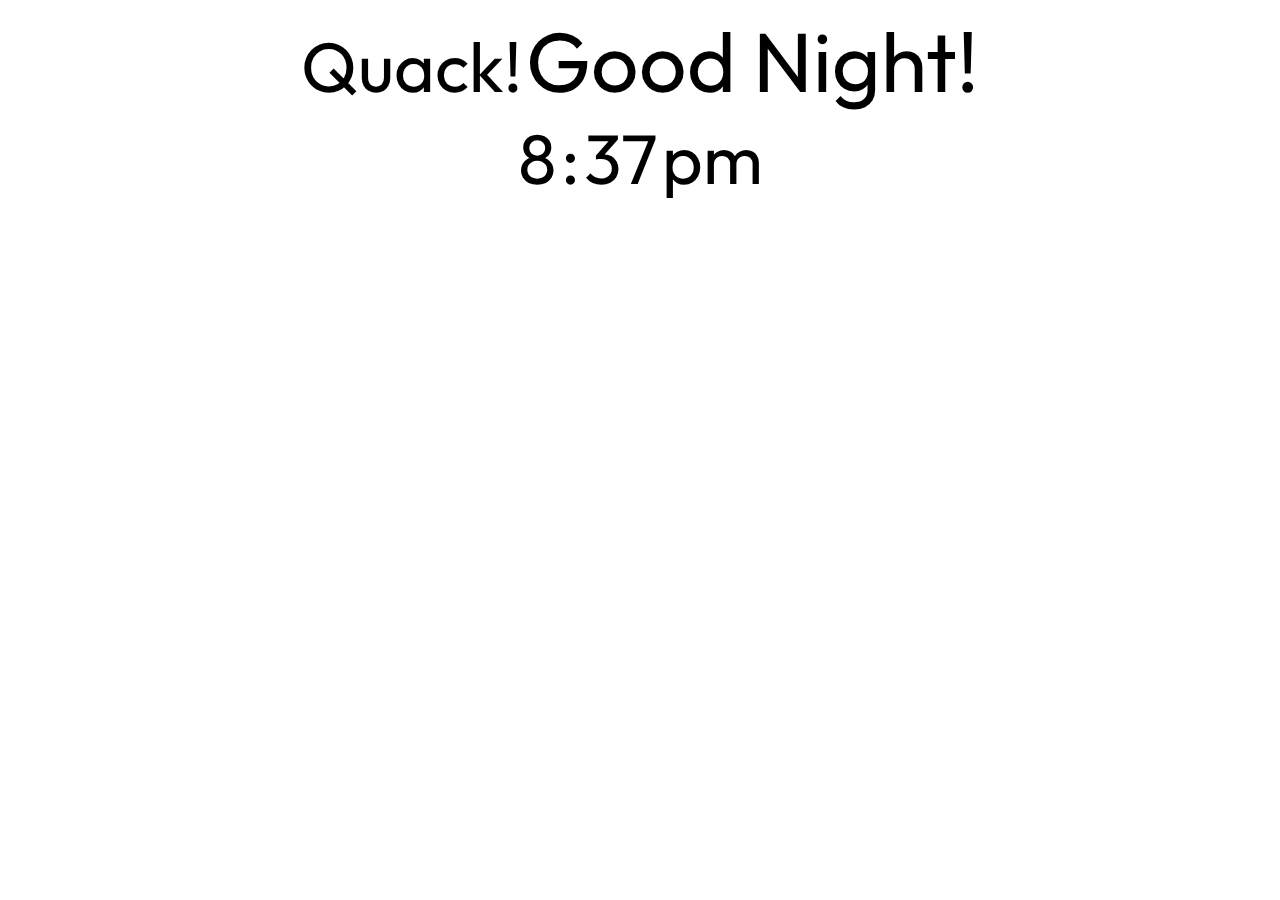
<file: clock/index.html>
<html>
  <head>
    <link rel="stylesheet" href="style.css" />
    <style>
      @import url("https://fonts.googleapis.com/css2?family=Outfit:wght@600&display=swap");
    </style>
  </head>
  <body>
    <div>
      <a class="welcome">Quack!</a>
      <a class="welcome greeting">Good morning!</a>
    </div>
    <a class="hour">13</a>
    <a class="dot">:</a>
    <a class="minute">00</a>
    <a class="time">am</a>
  </body>
  <script src="script.js"></script>
</html>
</file>
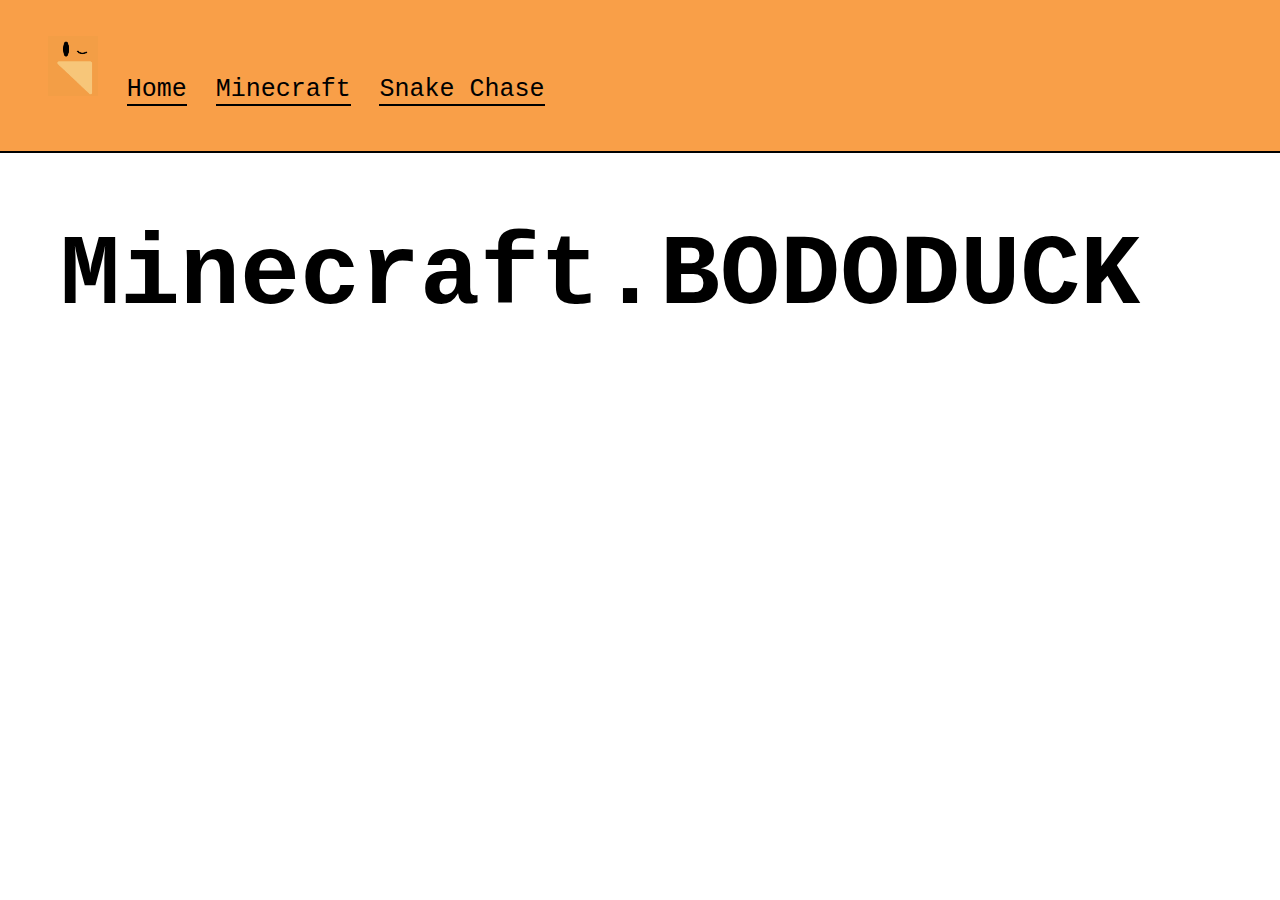
<file: minecraft.html>
<html>
  <head>
    <style>
      @import url("https://fonts.googleapis.com/css2?family=Odibee+Sans&display=swap");
    </style>
    <style>
      @import url("https://fonts.googleapis.com/css2?family=Luckiest+Guy&display=swap");
    </style>
  </head>
  <body>
    <nav>
      <ul>
        <li>
          <img src="bododuck_logo3.png" width="50px" />
          &nbsp&nbsp<a href="index.html">Home</a> &nbsp&nbsp<a
            href="minecraft.html"
            >Minecraft</a
          >
          &nbsp&nbsp<a href="snakechase.html">Snake Chase</a>
        </li>
      </ul>
    </nav>
    <h1>&nbspMinecraft.BODODUCK</h1>
    <style>
      h1 {
        color: black;
        font-family: "Major Mono Display", monospace;
        font-size: 100px;
      }
      a {
        font-family: "Major Mono Display", monospace;
        font-size: 25px;
      }
      body {
        background-color: #ffffff;
        margin: 0px;
      }
      nav {
        background-color: #f99f48ff;
        border-bottom: 2px solid black;
        padding-left: 8px;
        padding-right: 8px;
        padding-bottom: 16px;
        padding-top: 16px;
        margin: 0px;
        width: 100%;
      }
      ul {
        margin: 20px;
        padding: 0;
        font-family: "Major Mono Display", monospace;
      }
      nav li {
        display: inline;
        background-color: #f99f48ff;

        padding: 10px;
        margin: 10px;
        line-height: 280%;
      }
      nav li a {
        text-decoration: none;
        color: black;
        border-bottom: 2px solid black;
      }
    </style>
  </body>
</html>
</file>
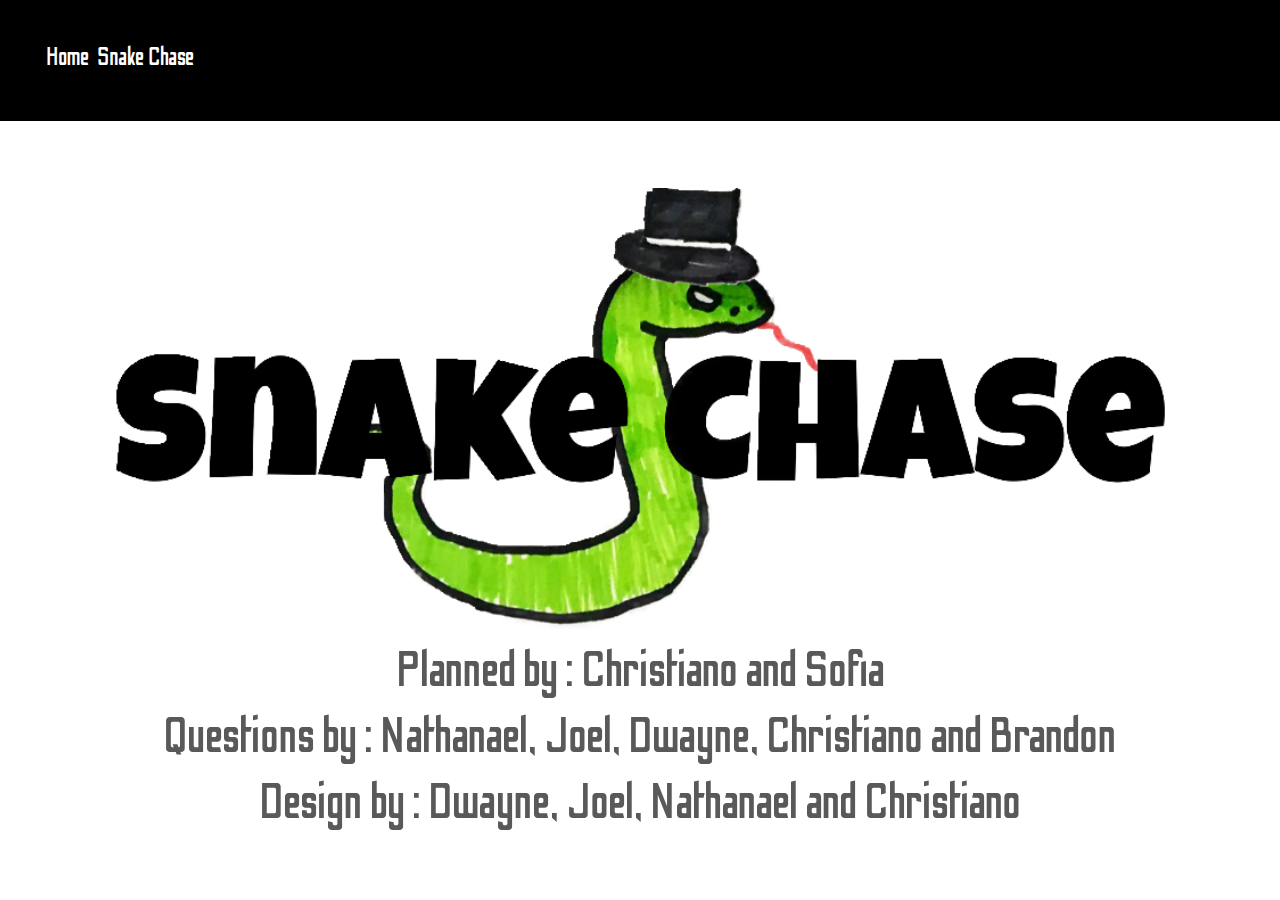
<file: snakechase.html>
<html>

<head>
    <style>
        @import url('https://fonts.googleapis.com/css2?family=Odibee+Sans&display=swap');
    </style>
    <style>
        @import url('https://fonts.googleapis.com/css2?family=Luckiest+Guy&display=swap');
    </style>
</head>

<body>
    <nav>
        <ul>
            <li>
                <!--<img src="bododuck_logo3.png" width="50px"> --->
                &nbsp&nbsp <a href="index.html">Home</a>
                <!---&nbsp&nbsp <a href="minecraft.html">Minecraft</a> --->
                &nbsp&nbsp <a href="snakechase.html">Snake Chase</a>
            </li>
        </ul>
    </nav>
    <h1></h1>
    <img src="IMG_8400.PNG" width="90%" class="centre"> </img>
    <h3>Planned by : Christiano and Sofia </h3>
    <h3>Questions by : Nathanael, Joel, Dwayne, Christiano and Brandon </h3>
    <h3>Design by : Dwayne, Joel, Nathanael and Christiano </h3>

    <style>
        h1 {
            color: black;
            font-family: 'Odibee Sans', cursive;
            font-size: 100px
        }

        a {
            font-family: 'Odibee Sans', cursive;
            font-size: 25px;
        }

        body {
            background-color: #ffffff;
            margin: 0px;
        }

        nav {
            background-color: black;
            border-bottom: 2px solid black;
            padding-left: 0px;
            padding-right: 0px;
            padding-bottom: 16px;
            padding-top: 16px;
            margin: 0px;
            width: 100%;

        }

        ul {
            margin: 20px;
            padding: 0;
            font-family: 'Odibee Sans', cursive;
        }

        nav li {
            display: inline;
            background-color: black;
            padding: 10px;
            margin: 10px;
            line-height: 280%;
        }

        nav li a {
            text-decoration: none;
            color: white;
            border-bottom: 2px solid black;
            text-align: center;
        }

        h3 {
            font-family: 'Odibee Sans', cursive;
            color: #595959;
            text-align: center;
            font-size: 50px;
            margin: 10px;
            font-weight: 400;
        }

        .centre {
            display: block;
            margin-left: auto;
            margin-right: auto;
        }
    </style>









</body>

</html>
</file>
<file: clock/style.css>
.welcome {
  font-family: "Outfit", sans-serif;
  padding-top: 20px;
  font-size: 70;
}
.greeting {
  font-size: 84;
}
a {
  font-family: "Outfit", sans-serif;
  font-size: 70;
}

body {
  text-align: center;
}
</file>
